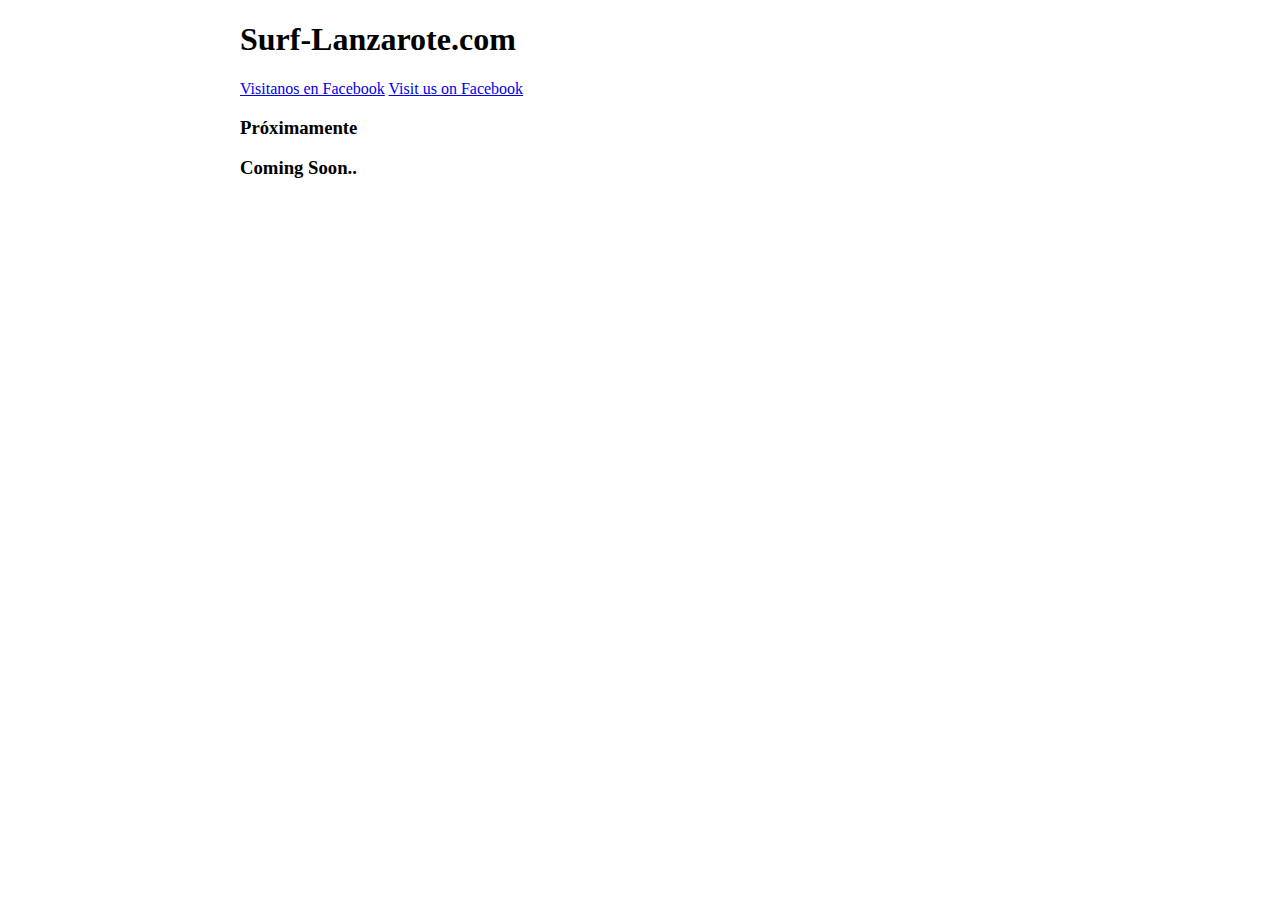
<file: index.html>
<?xml version="1.0" encoding="UTF-8"?>
<!DOCTYPE 
    html PUBLIC "-//W3C//DTD XHTML 1.1//EN"
    "http://www.w3.org/TR/xhtml11/DTD/xhtml11.dtd">
<html xmlns="http://www.w3.org/1999/xhtml" xml:lang="es">
  <head>
    <title>Surf-Lanzarote.com</title>
    <meta http-equiv="Content-Type" content="text/html; charset=utf-8" />
  </head>
    <script type="text/javascript">

  var _gaq = _gaq || [];
  _gaq.push(['_setAccount', 'UA-27986111-1']);
  _gaq.push(['_setDomainName', 'surf-lanzarote.com']);
  _gaq.push(['_setAllowLinker', true]);
  _gaq.push(['_trackPageview']);

  (function() {
    var ga = document.createElement('script'); ga.type = 'text/javascript'; ga.async = true;
    ga.src = ('https:' == document.location.protocol ? 'https://ssl' : 'http://www') + '.google-analytics.com/ga.js';
    var s = document.getElementsByTagName('script')[0]; s.parentNode.insertBefore(ga, s);
  })();

</script>
  <body>	
  	<div>
  		<div style="width: 800px;margin: 0 auto;">
  			<h1>Surf-Lanzarote.com</h1>
			<a href="http://www.facebook.com/surf.house.lanzarote">Visitanos en Facebook</a>
			<a href="http://www.facebook.com/surf.house.lanzarote">Visit us on Facebook</a>
  			<h3>Próximamente</h3>
  			<h3>Coming Soon..</h3>
  			<iframe src="http://player.vimeo.com/video/41193126" width="640" height="407" frameborder="0"></iframe>
  		</div>
  	</div>
  </body>

</html>
</file>
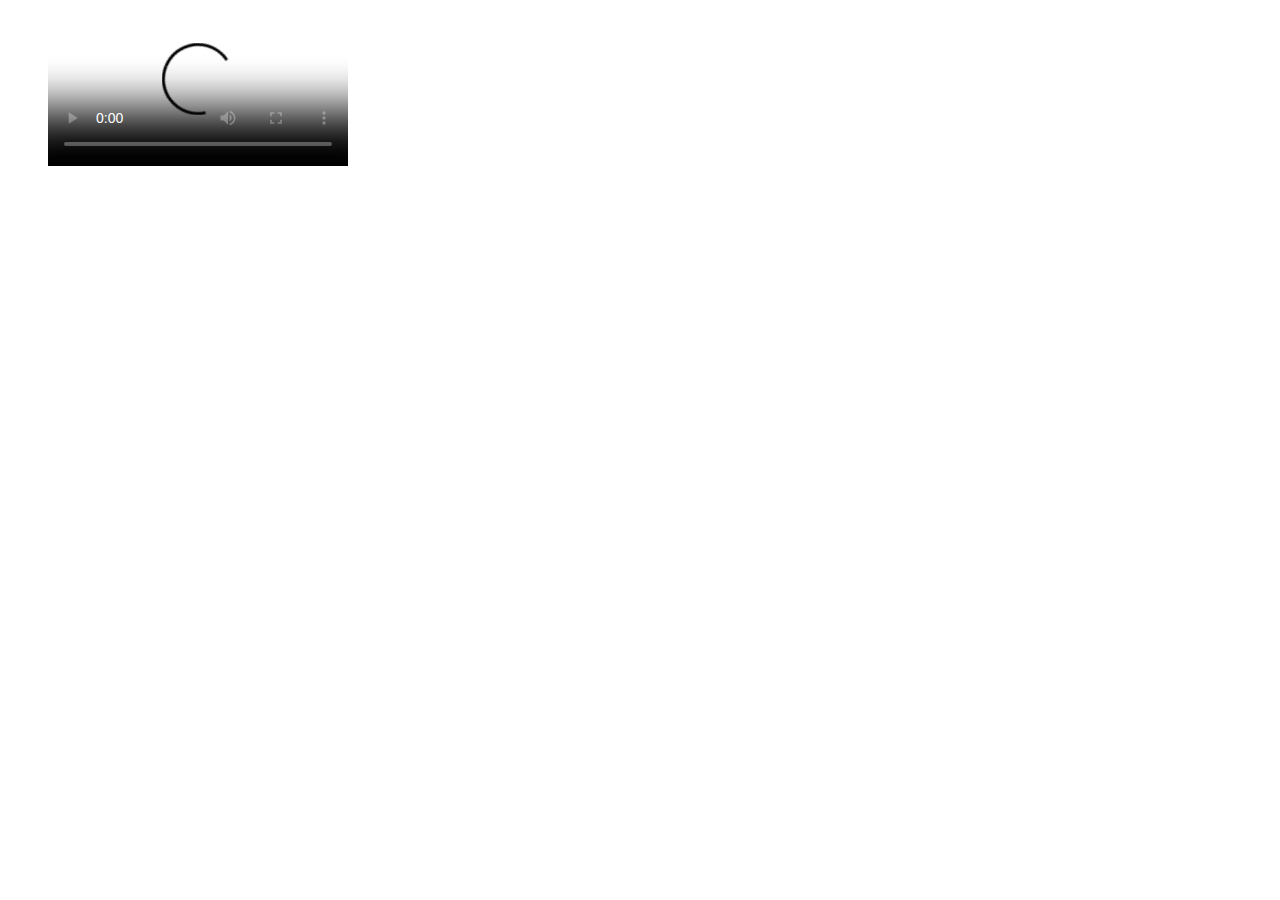
<file: html5Player/index0.html>
<!DOCTYPE HTML>
<html>
 <head>
  <title>Yrch1</title>
 </head>
 <body>
  <figure id="video_player">
  <div id="video_container">
    <video autoplay controls poster="http://demosthenes.info/assets/images/vid-glacier.jpg">
      <source src="http://demosthenes.info/assets/videos/glacier.mp4" type="video/mp4">
        <source src="http://demosthenes.info/assets/videos/glacier.webm" type="video/webm">
    </video>
  </div>
</figure>
 </body>
</html>
</file>
